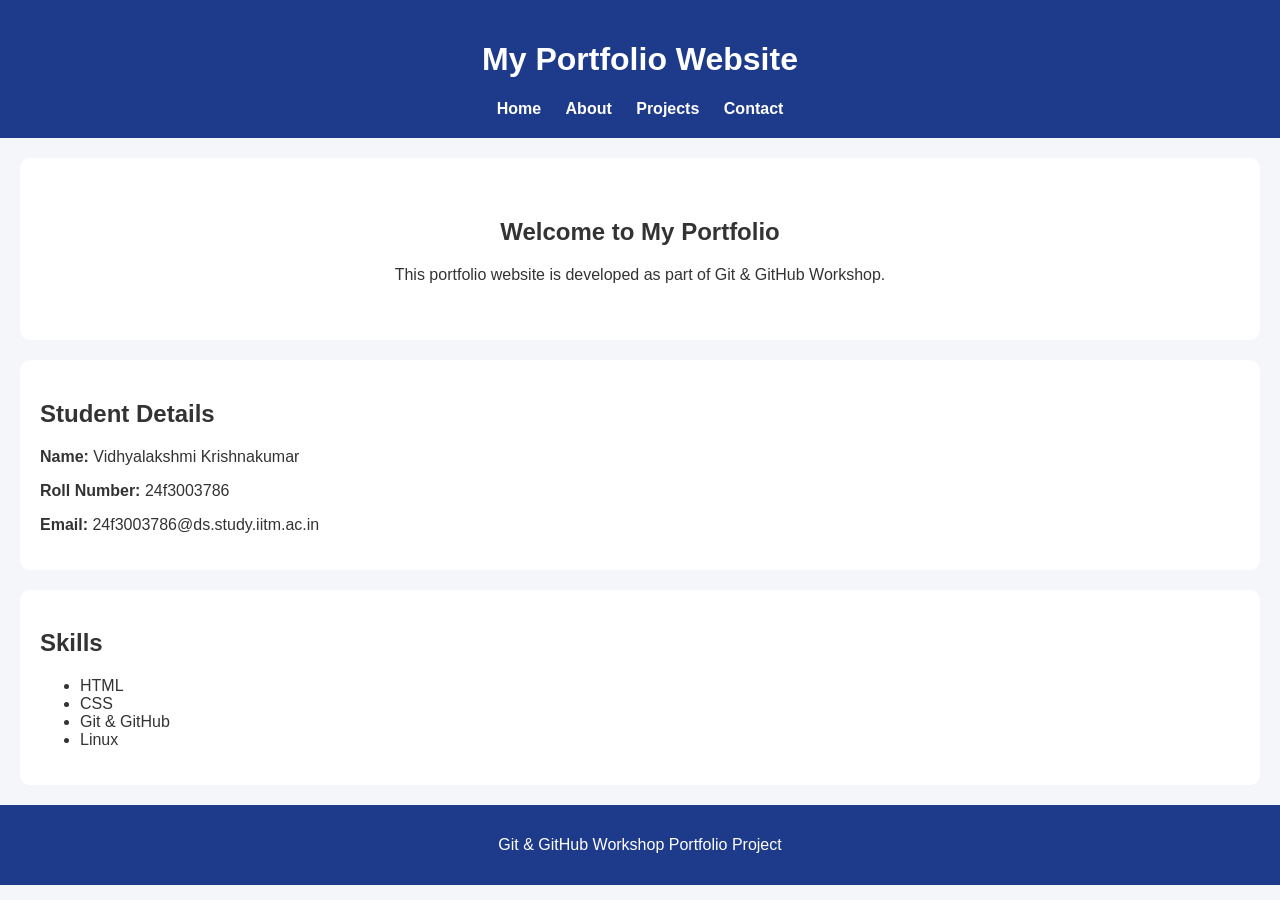
<file: index.html>
<!DOCTYPE html>
<html lang="en">
<head>
<meta charset="UTF-8">
<meta name="viewport" content="width=device-width, initial-scale=1.0">
<title>Portfolio Home</title>
<link rel="stylesheet" href="style.css">
</head>
<body>
<header>
<h1>My Portfolio Website</h1>
<nav>
<a href="index.html">Home</a>
<a href="about.html">About</a>
<a href="projects.html">Projects</a>
<a href="contact.html">Contact</a>
</nav>
</header>
<section class="hero">
<h2>Welcome to My Portfolio</h2>
<p>
This portfolio website is developed as part of Git & GitHub Workshop.
</p>
</section>
<section class="student-details">
<h2>Student Details</h2>
<p><strong>Name:</strong> Vidhyalakshmi Krishnakumar</p>
<p><strong>Roll Number:</strong> 24f3003786</p>
<p><strong>Email:</strong> 24f3003786@ds.study.iitm.ac.in</p>
</section>
<section>
<h2>Skills</h2>
<ul>
<li>HTML</li>
<li>CSS</li>
<li>Git & GitHub</li>
<li>Linux</li>
</ul>
</section>
<footer>
<p>Git & GitHub Workshop Portfolio Project</p>
</footer>
</body>
</html>
</file>
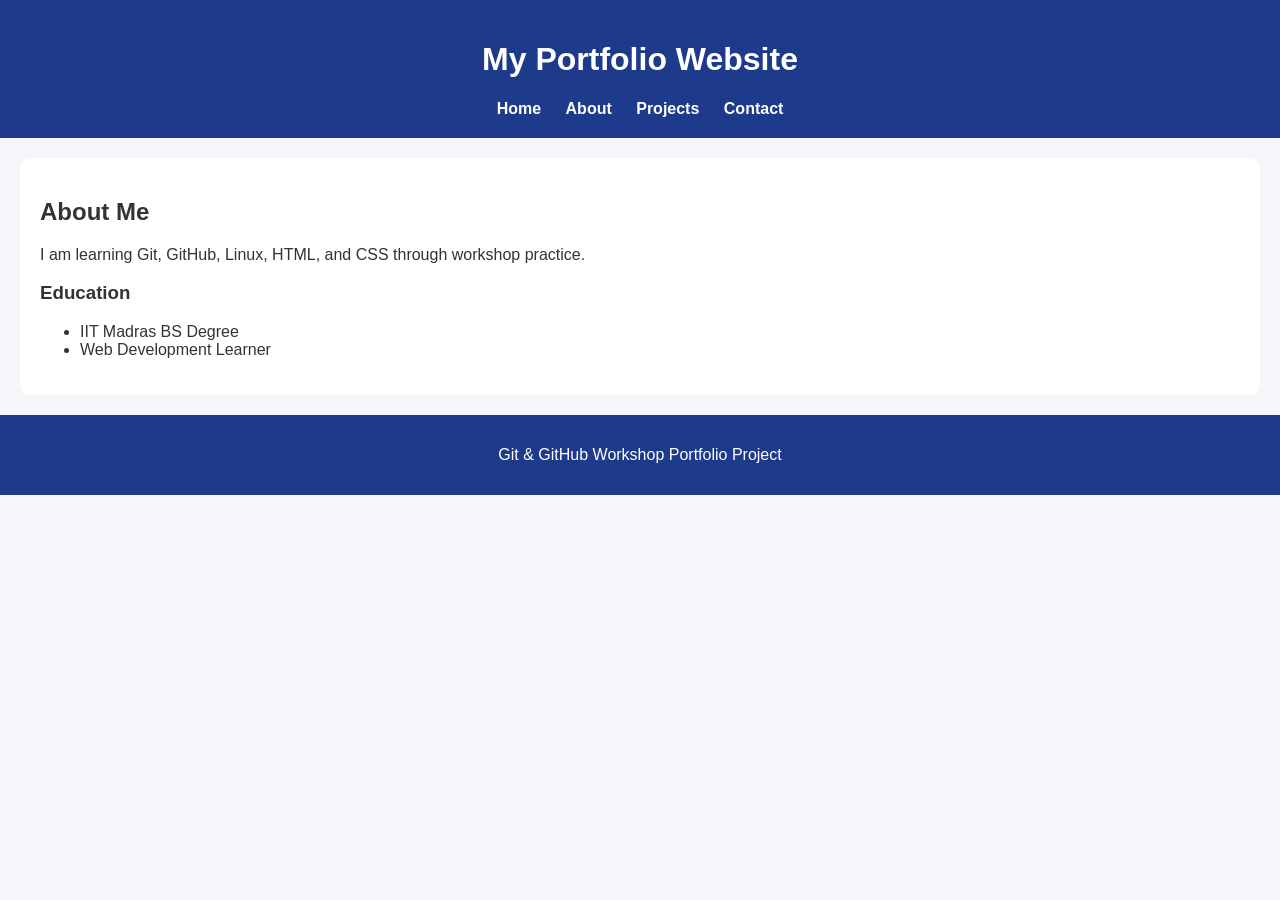
<file: about.html>
<!DOCTYPE html>
<html lang="en">
<head>
<meta charset="UTF-8">
<meta name="viewport" content="width=device-width, initial-scale=1.0">
<title>Portfolio Home</title>
<link rel="stylesheet" href="style.css">
</head>
<body>
<header>
<h1>My Portfolio Website</h1>
<nav>
<a href="index.html">Home</a>
<a href="about.html">About</a>
<a href="projects.html">Projects</a>
<a href="contact.html">Contact</a>
</nav>
</header>

<section>
<h2>About Me</h2>
<p>
I am learning Git, GitHub, Linux, HTML, and CSS through workshop practice.
</p>
<h3>Education</h3>
<ul>
<li>IIT Madras BS Degree</li>
<li>Web Development Learner</li>
</ul>
</section>

<footer>
<p>Git & GitHub Workshop Portfolio Project</p>
</footer>
</body>
</html>
</file>
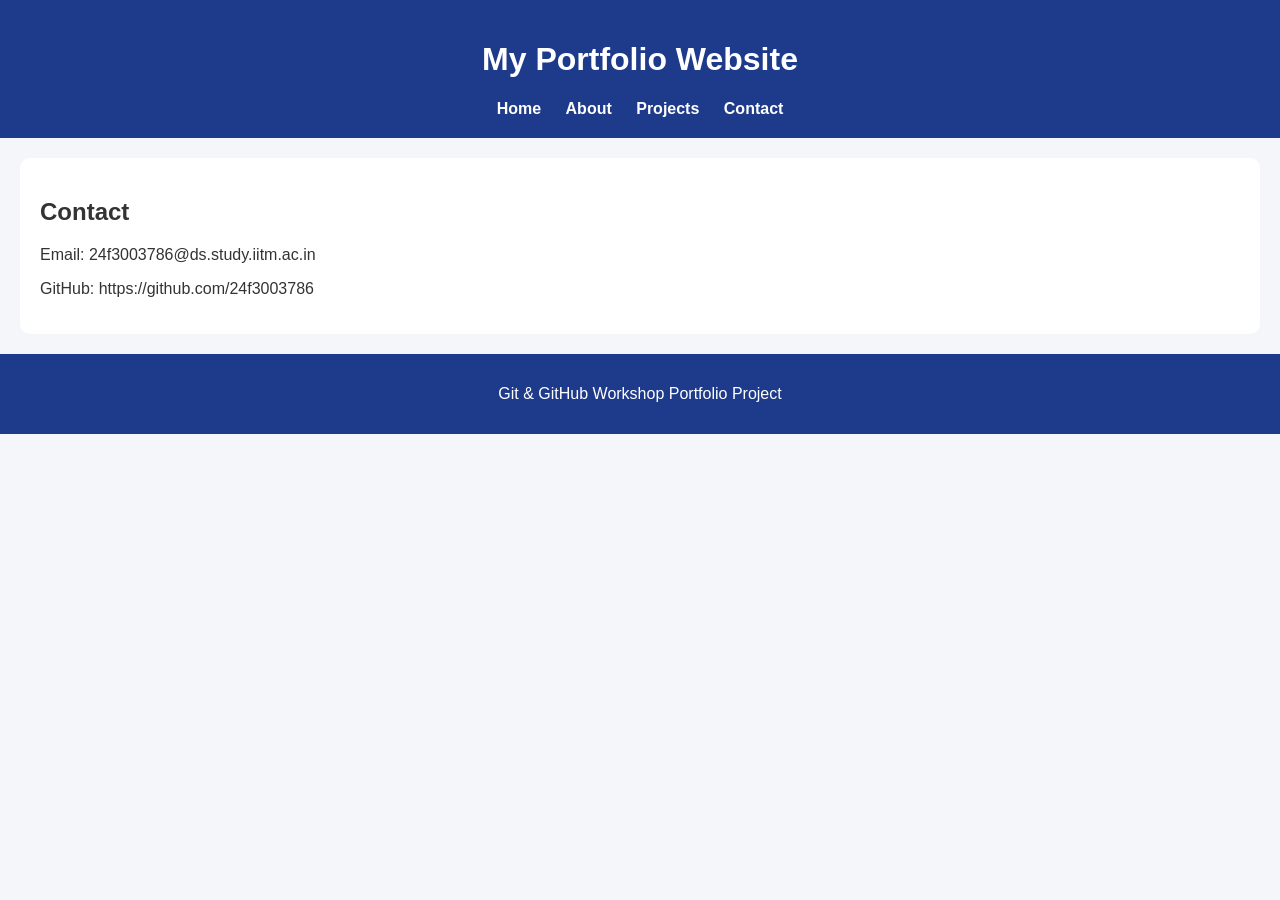
<file: contact.html>
<!DOCTYPE html>
<html lang="en">
<head>
<meta charset="UTF-8">
<meta name="viewport" content="width=device-width, initial-scale=1.0">
<title>Portfolio Home</title>
<link rel="stylesheet" href="style.css">
</head>
<body>
<header>
<h1>My Portfolio Website</h1>
<nav>
<a href="index.html">Home</a>
<a href="about.html">About</a>
<a href="projects.html">Projects</a>
<a href="contact.html">Contact</a>
</nav>
</header>

<section>
<h2>Contact</h2>
<p>Email: 24f3003786@ds.study.iitm.ac.in</p>
<p>GitHub: https://github.com/24f3003786</p>
</section>

<footer>
<p>Git & GitHub Workshop Portfolio Project</p>
</footer>
</body>
</html>
</file>
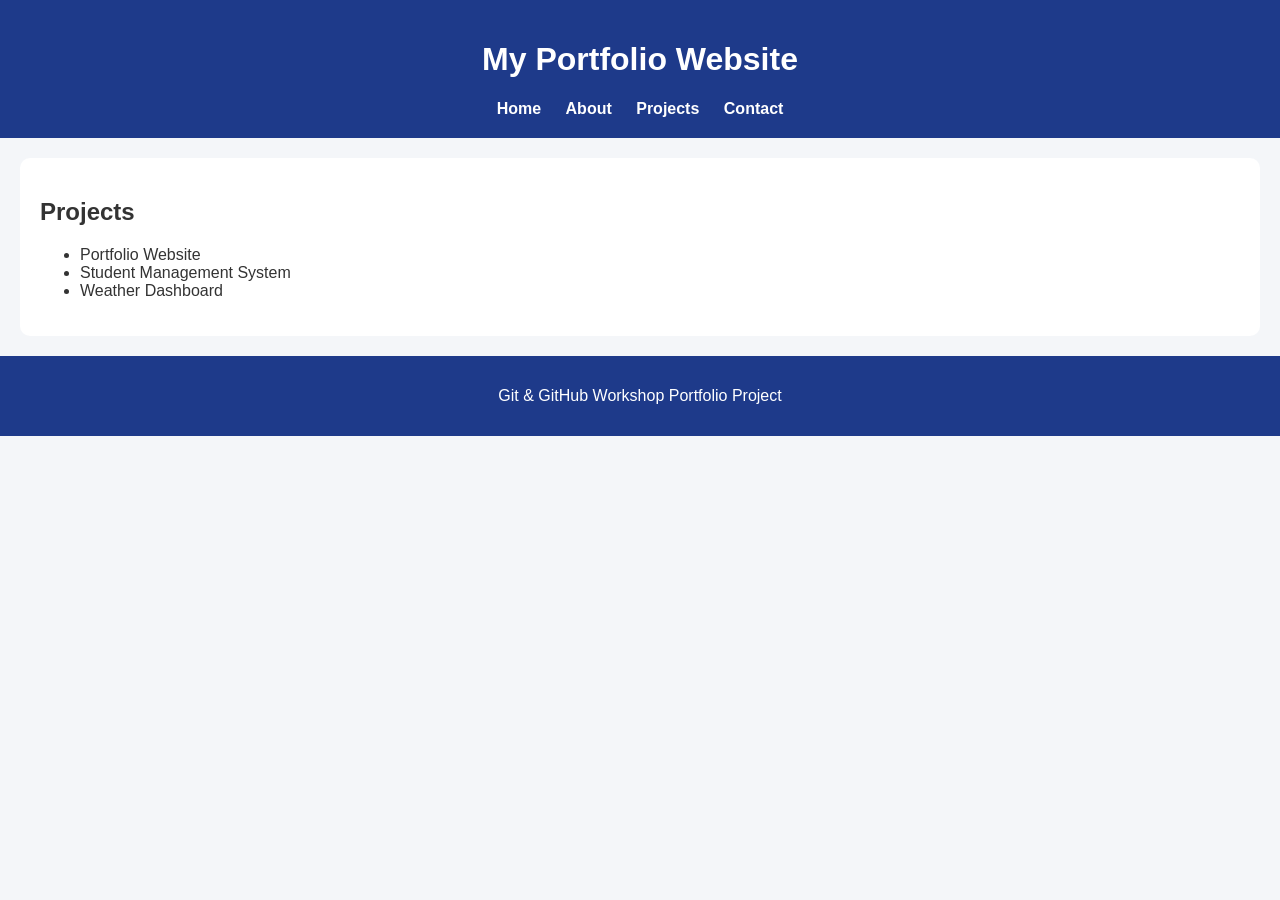
<file: projects.html>
<!DOCTYPE html>
<html lang="en">
<head>
<meta charset="UTF-8">
<meta name="viewport" content="width=device-width, initial-scale=1.0">
<title>Portfolio Home</title>
<link rel="stylesheet" href="style.css">
</head>
<body>
<header>
<h1>My Portfolio Website</h1>
<nav>
<a href="index.html">Home</a>
<a href="about.html">About</a>
<a href="projects.html">Projects</a>
<a href="contact.html">Contact</a>
</nav>
</header>

<section>
<h2>Projects</h2>
<ul>
<li>Portfolio Website</li>
<li>Student Management System</li>
<li>Weather Dashboard</li>
</ul>
</section>

<footer>
<p>Git & GitHub Workshop Portfolio Project</p>
</footer>
</body>
</html>
</file>
<file: style.css>
body {
margin: 0;
font-family: Arial, sans-serif;
background-color: #f4f6f9;
color: #333;
}
header {
background-color: #1e3a8a;
color: white;
padding: 20px;
text-align: center;
}
nav {
margin-top: 10px;
}
nav a {
color: white;
text-decoration: none;
margin: 10px;
font-weight: bold;
}
.hero {
text-align: center;
padding: 40px;
background-color: white;
margin: 20px;
border-radius: 10px;
}
.student-details {
background-color: white;
margin: 20px;
padding: 20px;
border-radius: 10px;
}
section {
background-color: white;
margin: 20px;
padding: 20px;
border-radius: 10px;
}
footer {
background-color: #1e3a8a;
color: white;
text-align: center;
padding: 15px;
margin-top: 20px;}
</file>
